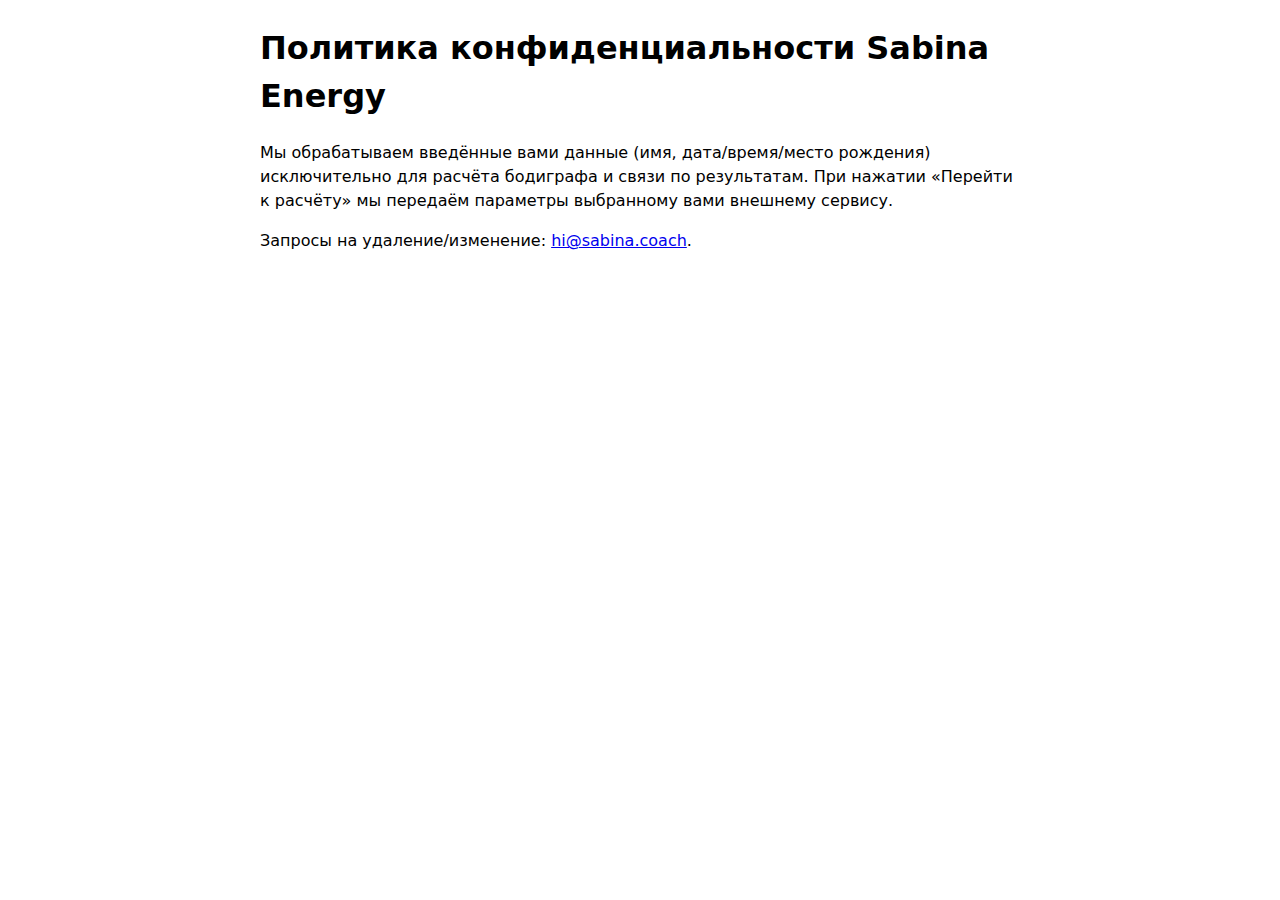
<file: sabina-hd-bot/static/privacy.html>
<!doctype html><html lang="ru"><meta charset="utf-8">
<title>Политика конфиденциальности</title>
<body style="max-width:760px;margin:24px auto;font:16px/1.5 system-ui">
<h1>Политика конфиденциальности Sabina Energy</h1>
<p>Мы обрабатываем введённые вами данные (имя, дата/время/место рождения) исключительно для расчёта бодиграфа и связи по результатам. При нажатии «Перейти к расчёту» мы передаём параметры выбранному вами внешнему сервису.</p>
<p>Запросы на удаление/изменение: <a href="mailto:hi@sabina.coach">hi@sabina.coach</a>.</p>
</body></html>
</file>
